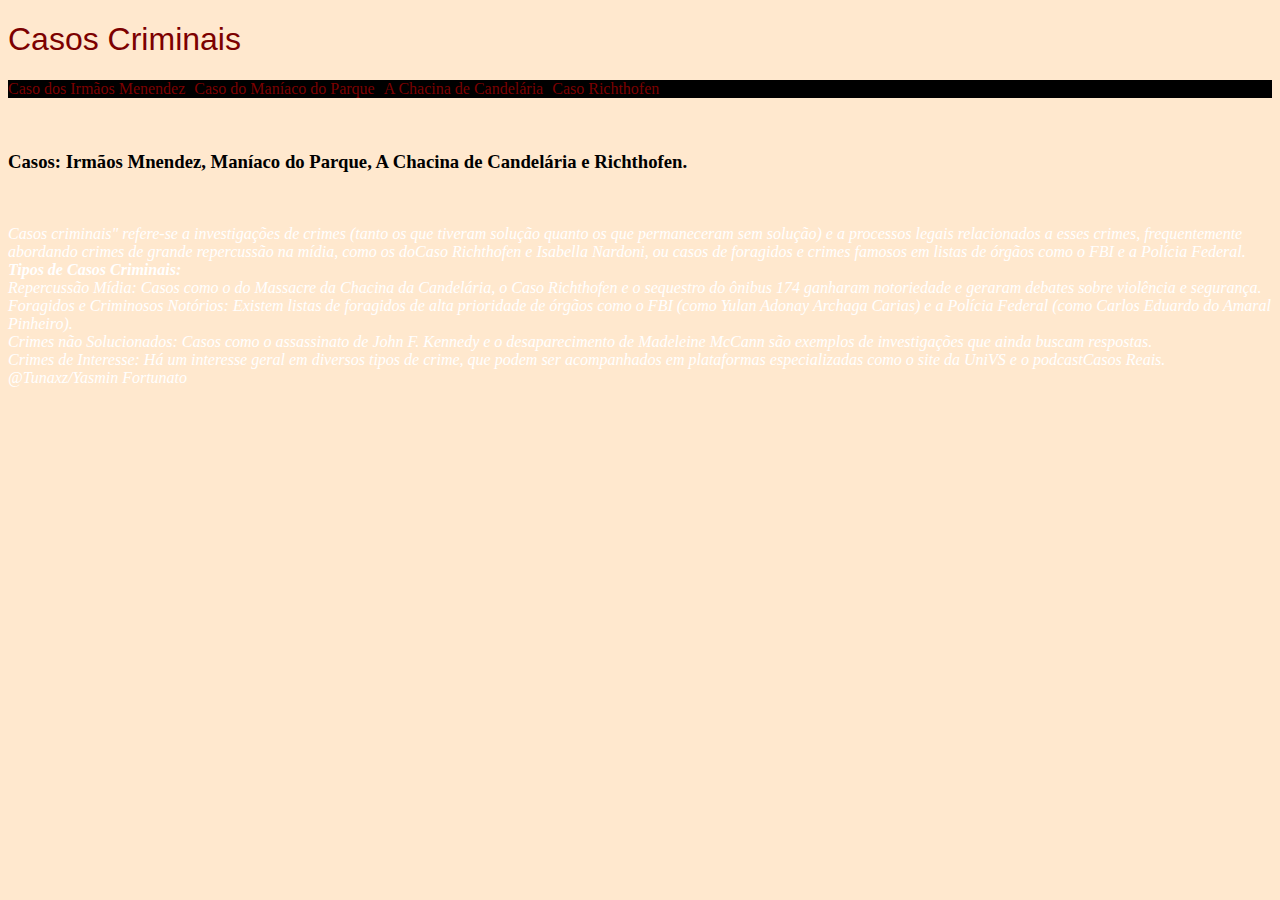
<file: index.html>
<!DOCTYPE html>
<html lang="en">
<head>
    <meta charset="UTF-8">
    <meta name="viewport" content="width=device-width, initial-scale=1.0">
    <title>Introdução</title>
    <link rel="stylesheet" href="styler.css">
</head>
<body >
    <div>
        <h1 class="nosifer-regular">Casos Criminais</h1>
    </div>
    
    <nav class="navbar">
    <ul>
        <li><a href="Caso-1/index.html">Caso dos Irmãos Menendez</a></li>
        <li><a href="Caso-2/index.html">Caso do Maníaco do Parque</a></li>
        <li><a href="Caso-3/index.html">A Chacina de Candelária</a></li>
        <li><a href="Caso-4/index.html">Caso Richthofen</a></li>
        </ul>
    </nav>
    <br>
    <h3>Casos: Irmãos Mnendez, Maníaco do Parque, A Chacina de Candelária e Richthofen.</h3>
   
        <br>
    <p class="spectral-regular-italic">Casos criminais" refere-se a investigações de crimes (tanto os que tiveram solução quanto os que permaneceram sem solução) 
        e a processos legais relacionados a esses crimes, frequentemente abordando crimes de grande repercussão na mídia, como os doCaso Richthofen e Isabella
         Nardoni, ou casos de foragidos e crimes famosos em listas de órgãos como o FBI e a Polícia Federal. 
        <br>
        <b>Tipos de Casos Criminais: </b>
        <br>
        Repercussão Mídia: Casos como o do Massacre da Chacina da Candelária, o Caso Richthofen e o sequestro do ônibus 174 ganharam notoriedade e geraram debates 
        sobre violência e segurança. 
        <br>
        Foragidos e Criminosos Notórios: Existem listas de foragidos de alta prioridade de órgãos como o FBI (como Yulan Adonay Archaga Carias) e a Polícia Federal 
        (como Carlos Eduardo do Amaral Pinheiro). 
        <br>
        Crimes não Solucionados: Casos como o assassinato de John F. Kennedy e o desaparecimento de Madeleine McCann são exemplos de investigações que ainda buscam respostas. 
        <br>
        Crimes de Interesse: Há um interesse geral em diversos tipos de crime, que podem ser acompanhados em plataformas especializadas como o site da UniVS e o podcastCasos Reais. 
    <br>
     @Tunaxz/Yasmin Fortunato  
    </p>
</body>
</html>
</file>
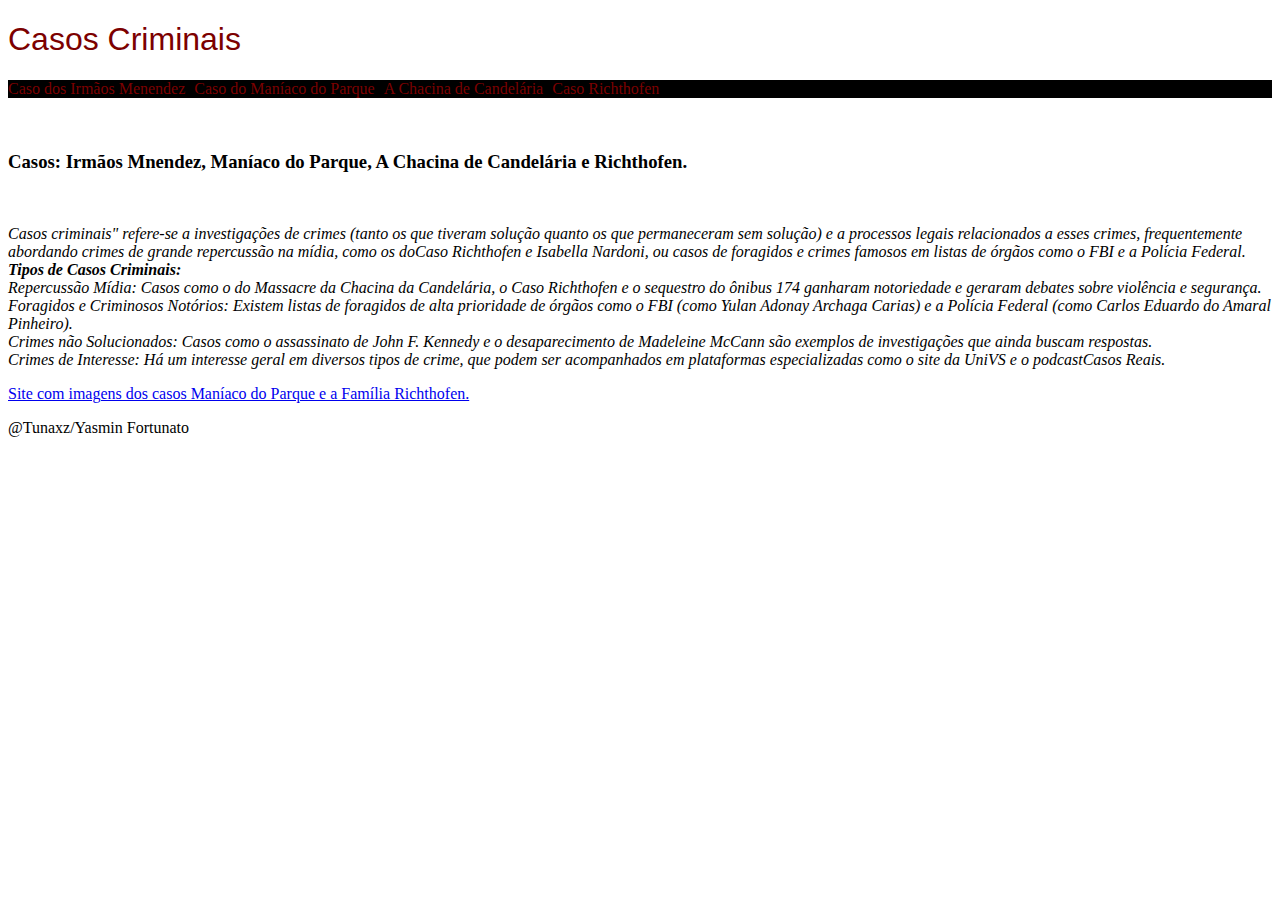
<file: Introdução/index.html>
<!DOCTYPE html>
<html lang="en">
<head>
    <meta charset="UTF-8">
    <meta name="viewport" content="width=device-width, initial-scale=1.0">
    <title>Introdução</title>
    <link rel="stylesheet" href="styler.css">
</head>
<body >
    <div>
        <h1 class="nosifer-regular">Casos Criminais</h1>
    </div>
    
    <nav class="navbar">
    <ul>
        <li><a href="Caso-1/index.html">Caso dos Irmãos Menendez</a></li>
        <li><a href="Caso-2/index.html">Caso do Maníaco do Parque</a></li>
        <li><a href="Caso-3/index.html">A Chacina de Candelária</a></li>
        <li><a href="Caso-4/index.html">Caso Richthofen</a></li>
        </ul>
    </nav>
    <br>
    <h3>Casos: Irmãos Mnendez, Maníaco do Parque, A Chacina de Candelária e Richthofen.</h3>
   
        <br>
    <p class="spectral-regular-italic">Casos criminais" refere-se a investigações de crimes (tanto os que tiveram solução quanto os que permaneceram sem solução) 
        e a processos legais relacionados a esses crimes, frequentemente abordando crimes de grande repercussão na mídia, como os doCaso Richthofen e Isabella
         Nardoni, ou casos de foragidos e crimes famosos em listas de órgãos como o FBI e a Polícia Federal. 
        <br>
        <b>Tipos de Casos Criminais: </b>
        <br>
        Repercussão Mídia: Casos como o do Massacre da Chacina da Candelária, o Caso Richthofen e o sequestro do ônibus 174 ganharam notoriedade e geraram debates 
        sobre violência e segurança. 
        <br>
        Foragidos e Criminosos Notórios: Existem listas de foragidos de alta prioridade de órgãos como o FBI (como Yulan Adonay Archaga Carias) e a Polícia Federal 
        (como Carlos Eduardo do Amaral Pinheiro). 
        <br>
        Crimes não Solucionados: Casos como o assassinato de John F. Kennedy e o desaparecimento de Madeleine McCann são exemplos de investigações que ainda buscam respostas. 
        <br>
        Crimes de Interesse: Há um interesse geral em diversos tipos de crime, que podem ser acompanhados em plataformas especializadas como o site da UniVS e o podcastCasos Reais. 
       <br>
       <ul>
        <li><a href="https://www.policiacivil.sp.gov.br/portal/faces/pages_home/noticias/noticiasDetalhes?rascunhoNoticia=0&collectionId=
            358412565221036839&contentId=UCM_048822&_afrLoop=1081822257999082&_afrWindowMode=0&_afrWindowId=null#!%40%40%3F_afrWindowId%3
            Dnull%26collectionId%3D358412565221036839%26_afrLoop%3D1081822257999082%26contentId%3DUCM_048822%26rascunhoNoticia%3D0%26_afr
            WindowMode%3D0%26_adf.ctrl-state%3D486ucg36n_4">Site com imagens dos casos Maníaco do Parque e a Família Richthofen.</a></li>
       </ul>
    </p>

@Tunaxz/Yasmin Fortunato
</body>
</html>
</file>
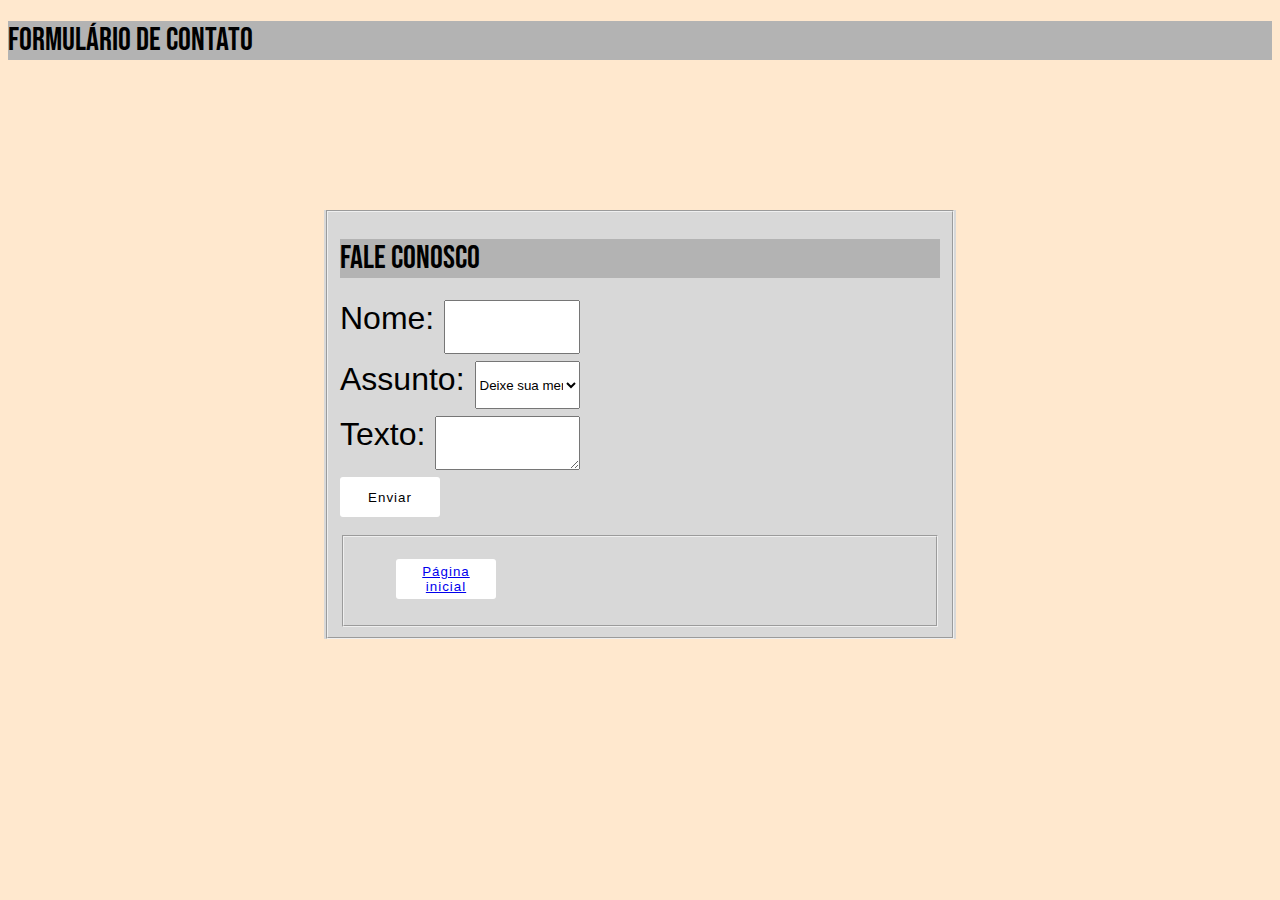
<file: contato.html>
<!DOCTYPE html>
<html lang="en">
<head>
    <meta charset="UTF-8">
    <meta name="viewport" content="width=device-width, initial-scale=1.0">
    <title>Contato conosco</title>
    <link rel="preconnect" href="https://fonts.googleapis.com">
    <link rel="preconnect" href="https://fonts.gstatic.com" crossorigin>
    <link href="https://fonts.googleapis.com/css2?family=Bebas+Neue&family=Inter:ital,opsz,wght@0,14..32,100..900;1,14..32,100..900&family=Oswald:wght@200..700&family=Source+Serif+4:ital,opsz,wght@0,8..60,200..900;1,8..60,200..900&display=swap" rel="stylesheet">
    <link rel="stylesheet" href="contato.css">
</head>
<body>

    <h1>Formulário de Contato</h1>

<div class="form-container"><fieldset>
    <h1>Fale conosco</h1>
    <form action="">
        <div class="formulario-campo">
            <label for="nome">Nome:</label>
            <input type="text" id="nome" name="nome">
            
        </div>
        <div class="formulario-campo"> 

            <label for="assunto">Assunto:</label>
            <select name="assunto" id="assunto">
                <option value="contato">Deixe sua mensagem</option>
                <option value="nova atividade">Proposta de trabalho</option>
                <option value="reclamacao">Reclamação</option>
            </select>
        </div>
            <div class="formulario-campo">
            <label for="mensagem">Texto:</label>
            <textarea id="mensagem" name="mensagem"></textarea>
        </div>
        <button type="submit" id="enviar-btn">Enviar</button>
    </form> <br>

        <fieldset> <ul>
       <button type="submit" id="enviar-btn"> <a href="../index.html">Página inicial</a></button>
    </ul></fieldset>
            </div>
        
              <script src="contato.js"></script>

       
</html>
</file>
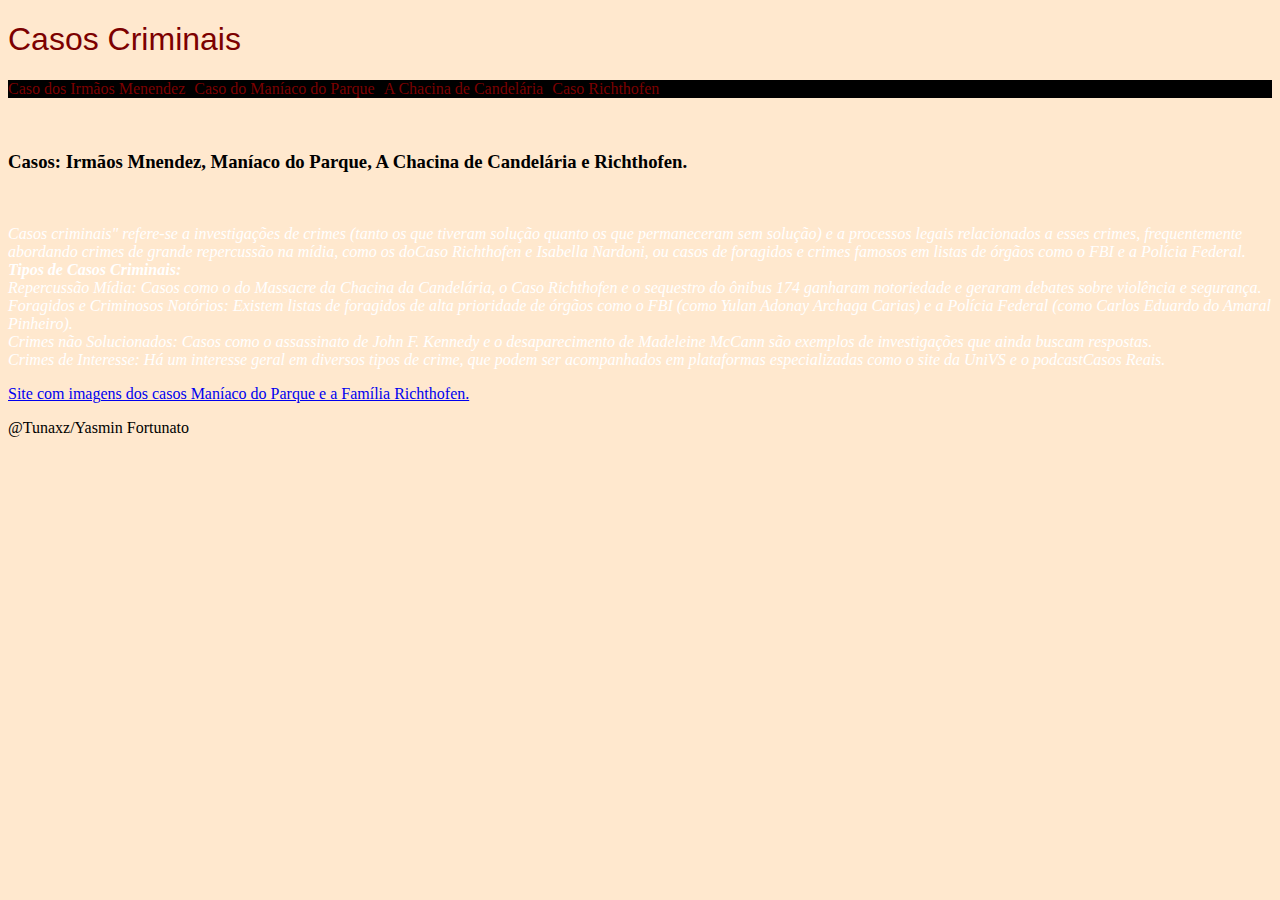
<file: index1.html>
<!DOCTYPE html>
<html lang="en">
<head>
    <meta charset="UTF-8">
    <meta name="viewport" content="width=device-width, initial-scale=1.0">
    <title>Introdução</title>
    <link rel="stylesheet" href="styler.css">
</head>
<body >
    <div>
        <h1 class="nosifer-regular">Casos Criminais</h1>
    </div>
    
    <nav class="navbar">
    <ul>
        <li><a href="/caso-1/index.html">Caso dos Irmãos Menendez</a></li>
        <li><a href="/caso-2/index.html">Caso do Maníaco do Parque</a></li>
        <li><a href="/Caso-3/index.html">A Chacina de Candelária</a></li>
        <li><a href="/Caso-4/index.html">Caso Richthofen</a></li>
        </ul>
    </nav>
    <br>
    <h3>Casos: Irmãos Mnendez, Maníaco do Parque, A Chacina de Candelária e Richthofen.</h3>
   
        <br>
    <p class="spectral-regular-italic">Casos criminais" refere-se a investigações de crimes (tanto os que tiveram solução quanto os que permaneceram sem solução) 
        e a processos legais relacionados a esses crimes, frequentemente abordando crimes de grande repercussão na mídia, como os doCaso Richthofen e Isabella
         Nardoni, ou casos de foragidos e crimes famosos em listas de órgãos como o FBI e a Polícia Federal. 
        <br>
        <b>Tipos de Casos Criminais: </b>
        <br>
        Repercussão Mídia: Casos como o do Massacre da Chacina da Candelária, o Caso Richthofen e o sequestro do ônibus 174 ganharam notoriedade e geraram debates 
        sobre violência e segurança. 
        <br>
        Foragidos e Criminosos Notórios: Existem listas de foragidos de alta prioridade de órgãos como o FBI (como Yulan Adonay Archaga Carias) e a Polícia Federal 
        (como Carlos Eduardo do Amaral Pinheiro). 
        <br>
        Crimes não Solucionados: Casos como o assassinato de John F. Kennedy e o desaparecimento de Madeleine McCann são exemplos de investigações que ainda buscam respostas. 
        <br>
        Crimes de Interesse: Há um interesse geral em diversos tipos de crime, que podem ser acompanhados em plataformas especializadas como o site da UniVS e o podcastCasos Reais. 
       <br>
       <ul>
        <li><a href="https://www.policiacivil.sp.gov.br/portal/faces/pages_home/noticias/noticiasDetalhes?rascunhoNoticia=0&collectionId=
            358412565221036839&contentId=UCM_048822&_afrLoop=1081822257999082&_afrWindowMode=0&_afrWindowId=null#!%40%40%3F_afrWindowId%3
            Dnull%26collectionId%3D358412565221036839%26_afrLoop%3D1081822257999082%26contentId%3DUCM_048822%26rascunhoNoticia%3D0%26_afr
            WindowMode%3D0%26_adf.ctrl-state%3D486ucg36n_4">Site com imagens dos casos Maníaco do Parque e a Família Richthofen.</a></li>
       </ul>
    </p>

@Tunaxz/Yasmin Fortunato
</body>
</html>
</file>
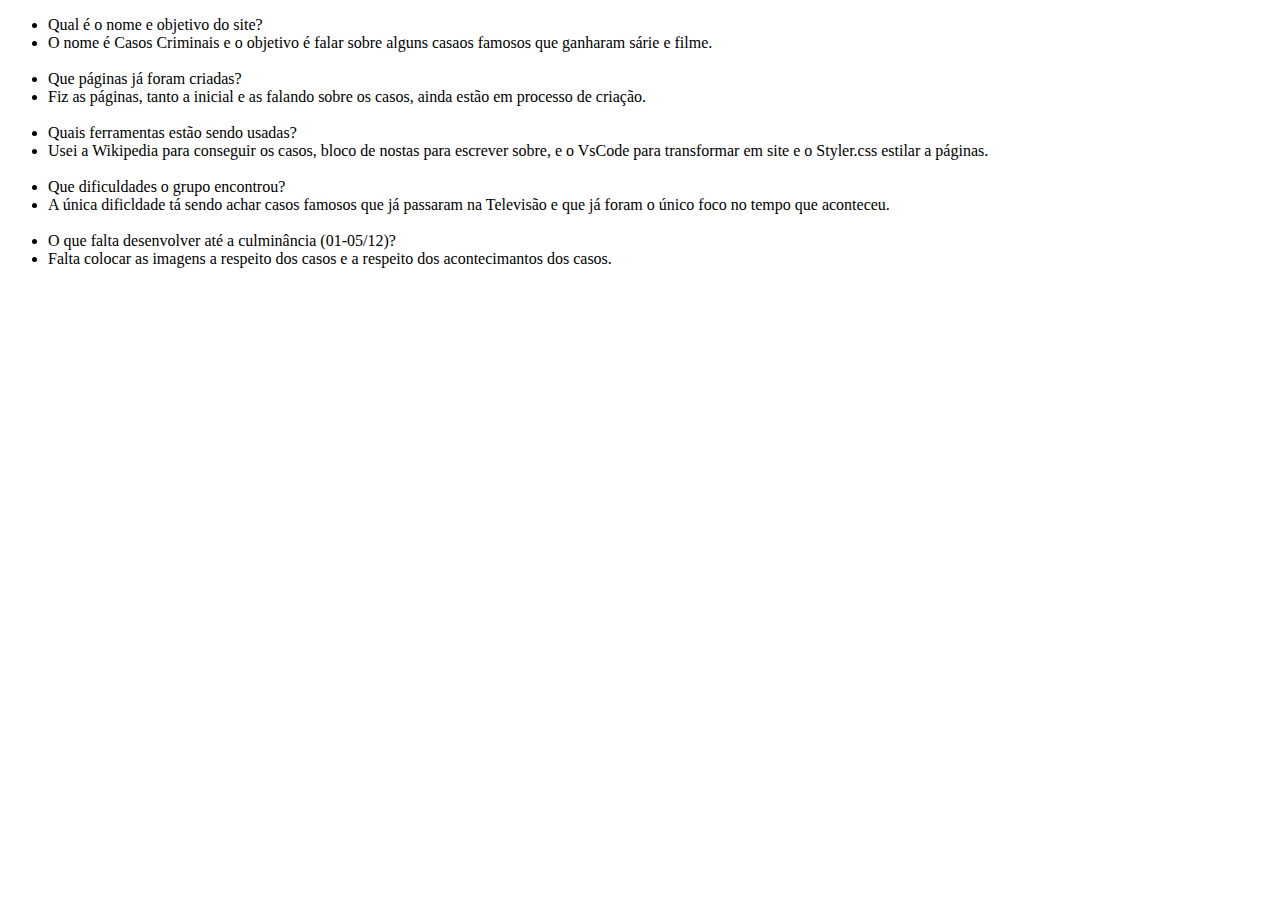
<file: Atividade/repostas.html>
<!DOCTYPE html>
<html lang="en">
<head>
    <meta charset="UTF-8">
    <meta name="viewport" content="width=device-width, initial-scale=1.0">
    <title>Document</title>
</head>
<body>
    <ul>
       <li>Qual é o nome e objetivo do site?</li>
       <li>O nome é Casos Criminais e o objetivo é falar sobre alguns casaos famosos que ganharam sárie e filme.</li>
       <br>
       <li>Que páginas já foram criadas?</li>
       <li>Fiz as páginas, tanto a inicial e as falando sobre os casos, ainda estão em processo de criação.</li>
       <br>
       <li>Quais ferramentas estão sendo usadas?</li>
       <li>Usei a Wikipedia para conseguir os casos, bloco de nostas para escrever sobre, e o VsCode para transformar em site e o 
        Styler.css estilar a páginas.</li>
       <br>
       <li>Que dificuldades o grupo encontrou?</li>
       <li>A única dificldade tá sendo achar casos famosos que já passaram na Televisão e que já foram o único foco no tempo que aconteceu.</li>
       <br>
       <li>O que falta desenvolver até a culminância (01-05/12)?</li>
       <li>Falta colocar as imagens a respeito dos casos e a respeito dos acontecimantos dos casos.</li>
    </ul>
</body>
</html>
</file>
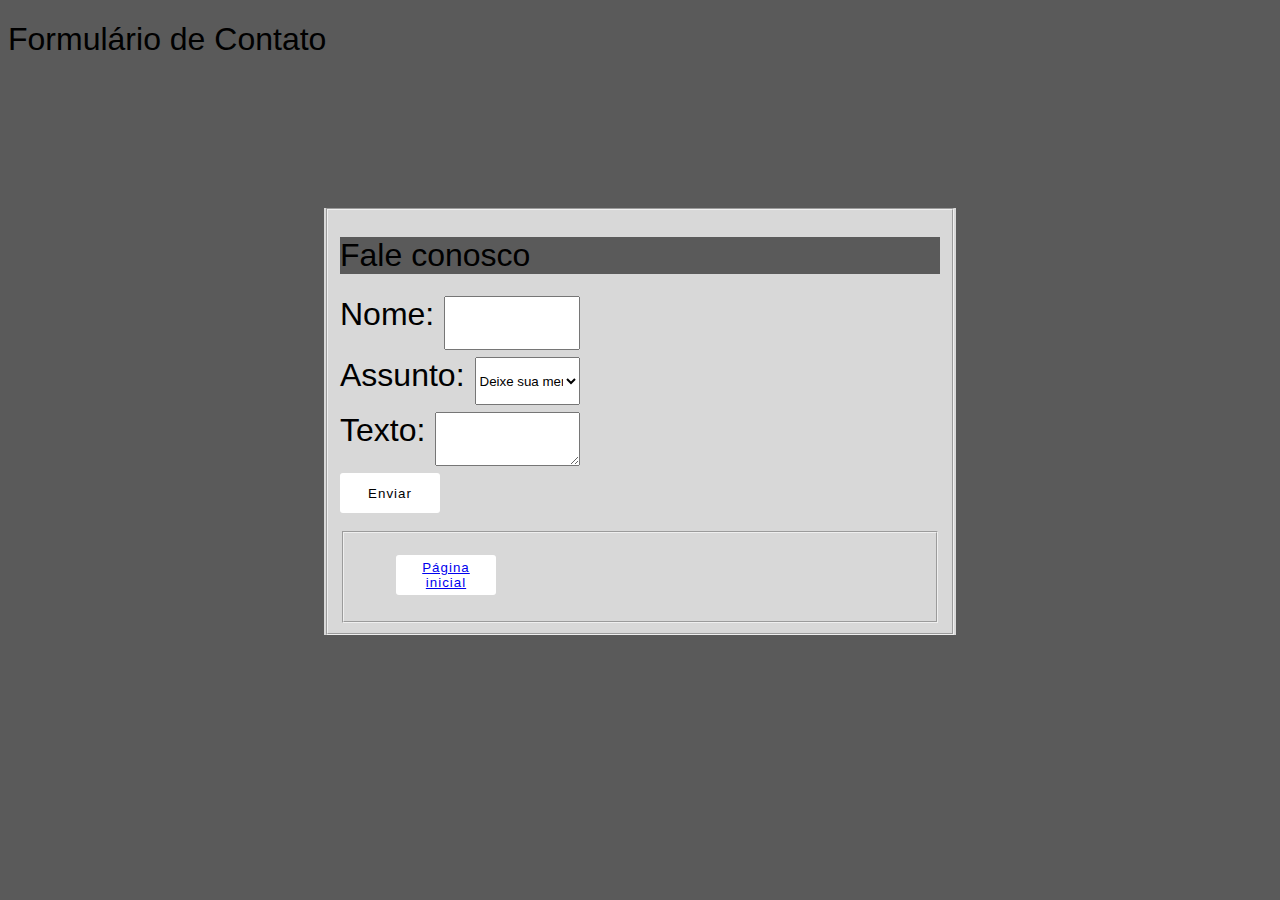
<file: Contato/contato.html>
<!DOCTYPE html>
<html lang="en">
<head>
    <meta charset="UTF-8">
    <meta name="viewport" content="width=device-width, initial-scale=1.0">
    <title>Contato conosco</title>
    <link rel="stylesheet" href="contato.css">
</head>
<body>

    <h1>Formulário de Contato</h1>

<div class="form-container"><fieldset>
    <h1>Fale conosco</h1>
    <form action="">
        <div class="formulario-campo">
            <label for="nome">Nome:</label>
            <input type="text" id="nome" name="nome">
            
        </div>
        <div class="formulario-campo"> 

            <label for="assunto">Assunto:</label>
            <select name="assunto" id="assunto">
                <option value="contato">Deixe sua mensagem</option>
                <option value="nova atividade">Proposta de trabalho</option>
                <option value="reclamacao">Reclamação</option>
            </select>
        </div>
            <div class="formulario-campo">
            <label for="mensagem">Texto:</label>
            <textarea id="mensagem" name="mensagem"></textarea>
        </div>
        <button type="submit" id="enviar-btn">Enviar</button>
    </form> <br>

        <fieldset> <ul>
       <button type="submit" id="enviar-btn"> <a href="../index.html">Página inicial</a></button>
    </ul></fieldset>
            </div>
        
              <script src="contato.js"></script>

       
</html>
</file>
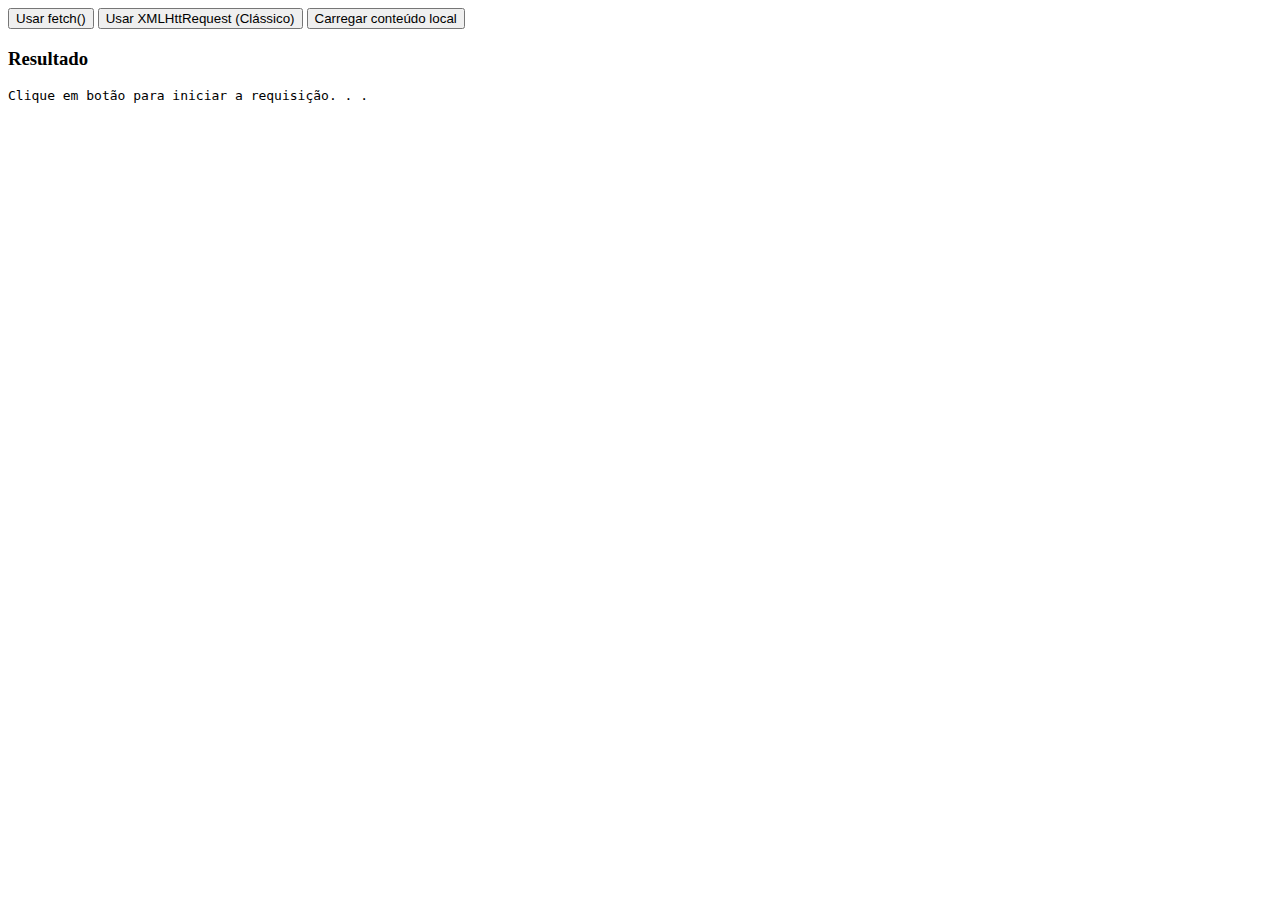
<file: Teste Ajax/ajax.html>
<!DOCTYPE html>
<html lang="en">
<head>
    <meta charset="UTF-8">
    <meta name="viewport" content="width=device-width, initial-scale=1.0">
    <title>Ajax teste</title>
</head>

<body>
    <div class="card">
        <div class="row">
            <button id="btn-fetch">Usar fetch()</button>
            <button class="secodary" id="btn-xhr">
                Usar XMLHttRequest (Clássico)
            </button>
            <button id="btn-local">Carregar conteúdo local</button>
        </div>
        <div id="status" aria-live="polite"></div>
        <h3>Resultado</h3>
        <pre id="output">Clique em botão para iniciar a requisição. . .</pre>
    </div>
<script src="ajax.js"></script>    
</body>
</html>
</file>
<file: styler.css>
/*varieveis*/
:root{
    --green:#332134
}    
/*resert do css*/
body {
  background-color: rgb(255, 232, 206);
}
*{
    margin: 10;
    padding: 0;
    box-sizing: border-box;
}

.navbar{
    background-color: rgb(0, 0, 0);
    color: rgb(124, 0, 0);
}
.navbar ul{
    display: flex;
    gap: 9px;
    list-style: none;
}
.navbar a {
  color: rgb(124, 0, 0);
  text-decoration: none;
}
header{
    position: relative;
}

header h3{
    position: absolute;
    left: calc(50%);
    transform: translateX(-50%);
}
.spectral-extralight {
  font-family: "Spectral", serif;
  font-weight: 210;
  font-style: normal;
  color: rgb(255, 255, 255);
}

.spectral-light {
  font-family: "Spectral", serif;
  font-weight: 310;
  font-style: normal;
  color: rgb(255, 255, 255);
}

.spectral-regular {
  font-family: "Spectral", serif;
  font-weight: 410;
  font-style: normal;
  color: rgb(255, 255, 255);
}

.spectral-medium {
  font-family: "Spectral", serif;
  font-weight: 510;
  font-style: normal;
  color: rgb(255, 255, 255);
}

.spectral-semibold {
  font-family: "Spectral", serif;
  font-weight: 610;
  font-style: normal;
  color: rgb(255, 255, 255);
}

.spectral-bold {
  font-family: "Spectral", serif;
  font-weight: 710;
  font-style: normal;
  color: rgb(255, 255, 255);
}

.spectral-extrabold {
  font-family: "Spectral", serif;
  font-weight: 810;
  font-style: normal;
  color: rgb(255, 255, 255);
}

.spectral-extralight-italic {
  font-family: "Spectral", serif;
  font-weight: 210;
  font-style: italic;
  color: rgb(255, 255, 255);
}

.spectral-light-italic {
  font-family: "Spectral", serif;
  font-weight: 310;
  font-style: italic;
  color: rgb(255, 255, 255);
}

.spectral-regular-italic {
  font-family: "Spectral", serif;
  font-weight: 410;
  font-style: italic;
  color: rgb(255, 255, 255);
}

.spectral-medium-italic {
  font-family: "Spectral", serif;
  font-weight: 510;
  font-style: italic;
  color: rgb(255, 255, 255);
}

.spectral-semibold-italic {
  font-family: "Spectral", serif;
  font-weight: 610;
  font-style: italic;
  color: rgb(255, 255, 255);
}

.spectral-bold-italic {
  font-family: "Spectral", serif;
  font-weight: 710;
  font-style: italic;
  color: rgb(255, 255, 255);
}

.spectral-extrabold-italic {
  font-family: "Spectral", serif;
  font-weight: 80;
  font-style: italic;
  color: rgb(255, 255, 255);
}
.nosifer-regular {
  font-family: "Nosifer", sans-serif;
  font-weight: 410;
  font-style: normal;
  color: rgb(124, 0, 0);
}
</file>
<file: Introdução/styler.css>
/*varieveis*/
:root{
    --green:#332134
}
/*resert do css*/

*{
    margin: 10;
    padding: 0;
    box-sizing: border-box;
}

.navbar{
    background-color: rgb(0, 0, 0);
    color: rgb(124, 0, 0);
}
.navbar ul{
    display: flex;
    gap: 9px;
    list-style: none;
}
.navbar a {
  color: rgb(124, 0, 0);
  text-decoration: none;
}
header{
    position: relative;
}

header h3{
    position: absolute;
    left: calc(50%);
    transform: translateX(-50%);
}
.spectral-extralight {
  font-family: "Spectral", serif;
  font-weight: 210;
  font-style: normal;
}

.spectral-light {
  font-family: "Spectral", serif;
  font-weight: 310;
  font-style: normal;
}

.spectral-regular {
  font-family: "Spectral", serif;
  font-weight: 410;
  font-style: normal;
}

.spectral-medium {
  font-family: "Spectral", serif;
  font-weight: 510;
  font-style: normal;
}

.spectral-semibold {
  font-family: "Spectral", serif;
  font-weight: 610;
  font-style: normal;
}

.spectral-bold {
  font-family: "Spectral", serif;
  font-weight: 710;
  font-style: normal;
}

.spectral-extrabold {
  font-family: "Spectral", serif;
  font-weight: 810;
  font-style: normal;
}

.spectral-extralight-italic {
  font-family: "Spectral", serif;
  font-weight: 210;
  font-style: italic;
}

.spectral-light-italic {
  font-family: "Spectral", serif;
  font-weight: 310;
  font-style: italic;
}

.spectral-regular-italic {
  font-family: "Spectral", serif;
  font-weight: 410;
  font-style: italic;
}

.spectral-medium-italic {
  font-family: "Spectral", serif;
  font-weight: 510;
  font-style: italic;
}

.spectral-semibold-italic {
  font-family: "Spectral", serif;
  font-weight: 610;
  font-style: italic;
}

.spectral-bold-italic {
  font-family: "Spectral", serif;
  font-weight: 710;
  font-style: italic;
}

.spectral-extrabold-italic {
  font-family: "Spectral", serif;
  font-weight: 80;
  font-style: italic;
}
.nosifer-regular {
  font-family: "Nosifer", sans-serif;
  font-weight: 410;
  font-style: normal;
  color: rgb(124, 0, 0);
}
</file>
<file: contato.css>
body {
  background-color: rgb(255, 232, 206);
}

h1 {
  background-color: rgb(179, 179, 179); 
  font-family: 'Franklin Gothic Medium', 'Arial Narrow', Arial, sans-serif;
  font-family: "Bebas Neue", sans-serif;
  font-weight: 400;
  font-style: normal;
  color: #000000;
}

/* Contato.html */

.formulario-campo {
  display: flex;
  flex: 10;
  gap: 10px;
  margin: 0 auto;
  justify-content: space-between;
  text-align: center;
  margin-bottom: 3%;
 }
  

.formulario-campo label {
  font-family: 'Franklin Gothic Medium', 'Arial Narrow', Arial, sans-serif;
  font-weight: 400;
}

.formulario-campo input,
.formulario-campo select,
.formulario-campo textarea {

  justify-self: flex-end;
  height: 48px;
  width: 100%;

}

.form-container {
  width: 50%;
  margin: 150px auto;
  align-items: center;
  background-color: rgb(216, 216, 216);
}

button {
  text-decoration: none;
  display: flex;
  height: 3em;
  width: 100px;
  align-items: center;
  justify-content: center;
  background-color: #eeeeee4b;
  border-radius: 3px;
  letter-spacing: 1px;
  transition: all 0.2s linear;
  cursor: pointer;
  border: none;
  background: #ffffff;
  background-color: rgb(255, 255, 255);
 }
 
 button > svg {
  margin-right: 5px;
  margin-left: 5px;
  font-size: 20px;
  transition: all 0.4s ease-in;
 }
 
 button:hover > svg {
  font-size: 1.2em;
  transform: translateX(-5px);
 }
 
 button:hover {
  box-shadow: 9px 9px 33px #d1d1d1, -9px -9px 33px #ffffff;
  transform: translateY(-2px);
 }


 form{
  width: 40%;
  font-size: 2rem;
 }
</file>
<file: Contato/contato.css>
body {
  background-color: rgb(90, 90, 90);
}

h1 {
  background-color: rgb(90, 90, 90); 
  font-family: 'Franklin Gothic Medium', 'Arial Narrow', Arial, sans-serif;
  font-family: "Bebas Neue", sans-serif;
  font-weight: 400;
  font-style: normal;
  color: #000000;
}

/* Contato.html */

.formulario-campo {
  display: flex;
  flex: 10;
  gap: 10px;
  margin: 0 auto;
  justify-content: space-between;
  text-align: center;
  margin-bottom: 3%;
 }
  

.formulario-campo label {
  font-family: 'Franklin Gothic Medium', 'Arial Narrow', Arial, sans-serif;
  font-weight: 400;
}

.formulario-campo input,
.formulario-campo select,
.formulario-campo textarea {

  justify-self: flex-end;
  height: 48px;
  width: 100%;

}

.form-container {
  width: 50%;
  margin: 150px auto;
  align-items: center;
  background-color: rgb(216, 216, 216);
}

button {
  text-decoration: none;
  display: flex;
  height: 3em;
  width: 100px;
  align-items: center;
  justify-content: center;
  background-color: #eeeeee4b;
  border-radius: 3px;
  letter-spacing: 1px;
  transition: all 0.2s linear;
  cursor: pointer;
  border: none;
  background: #ffffff;
  background-color: rgb(255, 255, 255);
 }
 
 button > svg {
  margin-right: 5px;
  margin-left: 5px;
  font-size: 20px;
  transition: all 0.4s ease-in;
 }
 
 button:hover > svg {
  font-size: 1.2em;
  transform: translateX(-5px);
 }
 
 button:hover {
  box-shadow: 9px 9px 33px #d1d1d1, -9px -9px 33px #ffffff;
  transform: translateY(-2px);
 }


 form{
  width: 40%;
  font-size: 2rem;
 }
</file>
